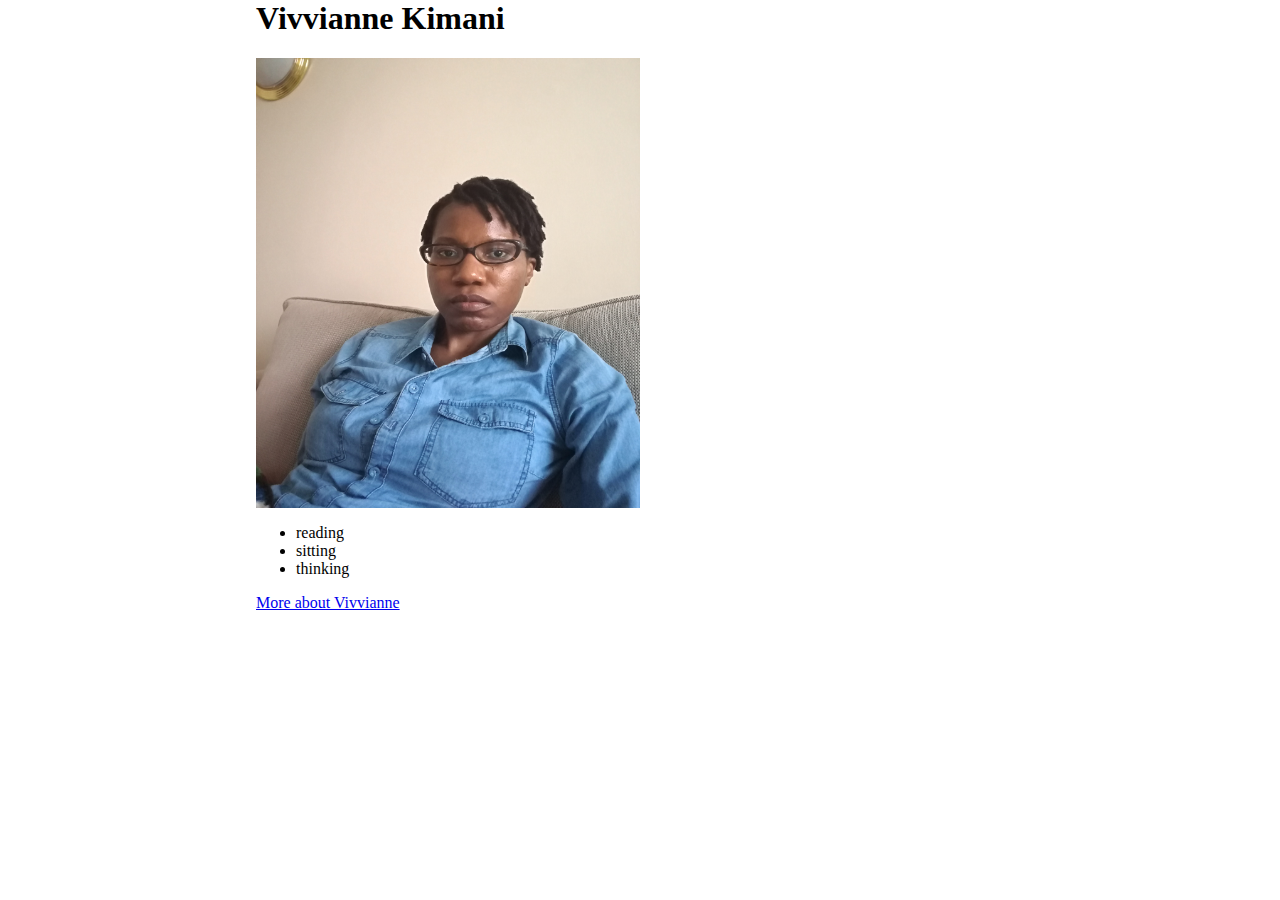
<file: index.html>
<!DOCTYPE>
<html lang="en">
    <head>
            <title> Vivvianne</title>
            <link rel="stylesheet" href="css/app.css">
    </head>

    <body>
        <h1>Vivvianne Kimani</h1>
        <img src="image/Vivvianne.jpg" alt="Vivvianne">
        <ul>
          <li>reading</li>
          <li> sitting</li>
          <li>thinking</li>
        </ul>
        <a href="about.html">More about Vivvianne</a>
    </body>

</html>
</file>
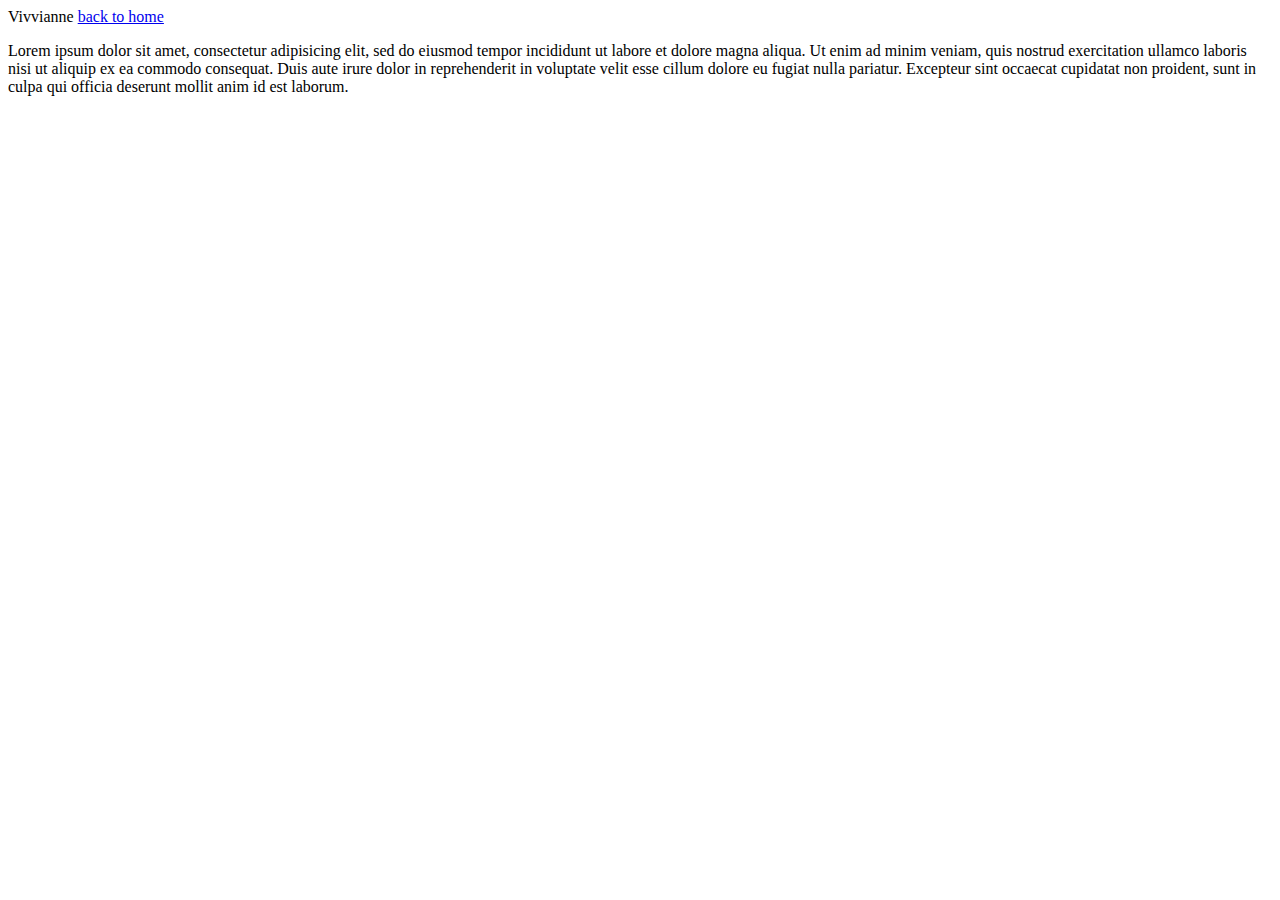
<file: about.html>
<!Doctype html>
<html lang="en">
<head>
      <tittle>Vivvianne</title>
</head>
  <a href="index.html">back to home</a>

    <body>
      <p> Lorem ipsum dolor sit amet, consectetur adipisicing elit, sed do eiusmod tempor incididunt ut labore et dolore magna aliqua. Ut enim ad minim veniam, quis nostrud exercitation ullamco laboris nisi ut aliquip ex ea commodo consequat. Duis aute irure dolor in reprehenderit in voluptate velit esse cillum dolore eu fugiat nulla pariatur. Excepteur sint occaecat cupidatat non proident, sunt in culpa qui officia deserunt mollit anim id est laborum.
      </p>
    </body>
</html>
</file>
<file: css/app.css>
img{
  height: 50%;
  width: 50%;
}

body {
  margin: auto;
  width: 60%;
}
</file>
